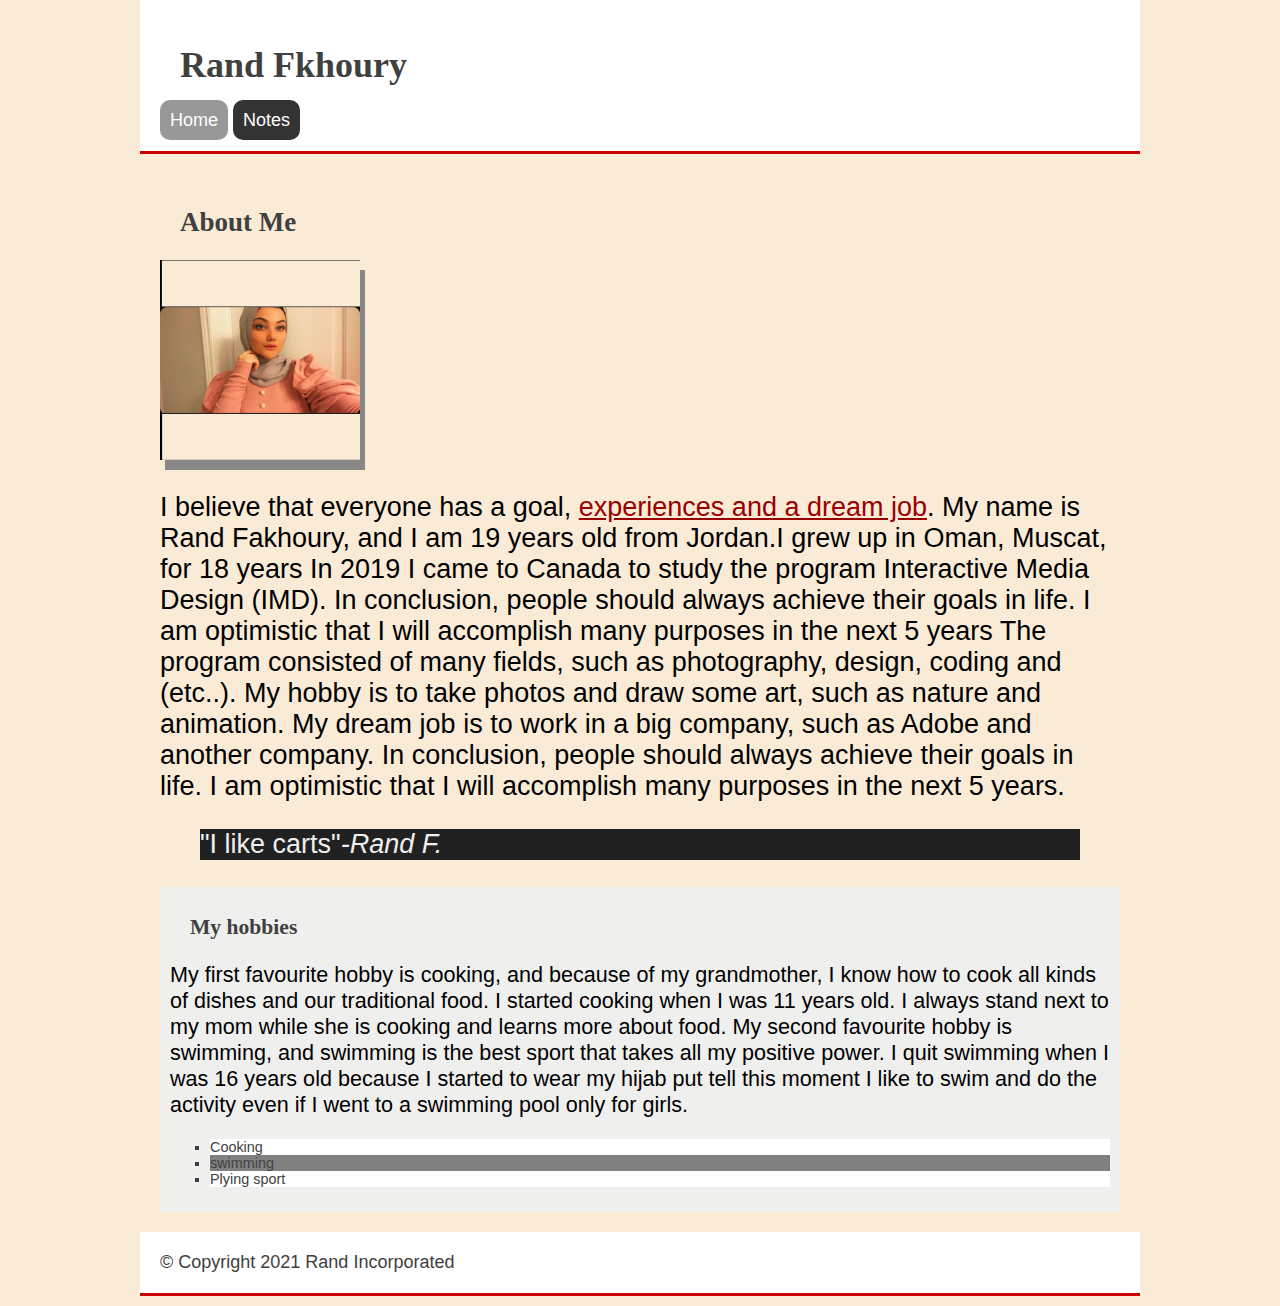
<file: css-demo/index.html>
<!DOCTYPE html>
<html lang="en">
<head>
    <meta charset="UTF-8">
    <meta http-equiv="X-UA-Compatible" content="IE=edge">
    <meta name="viewport" content="width=device-width, initial-scale=1.0">
    <title>Rand Fkhoury </title>

    <link href="css/style.css" rel="stylesheet">


</head>
<body>
   
    <header>
        <h1>Rand Fkhoury</h1>
        <nav>
           <ul>
              <li class="current">
                 <a href="index.html">Home</a>
                </li>
              <li>
                 <a href="notes.html">Notes</a>
                </li>
          </ul>
        </nav>
      </header>
      <main>
        <article id="articleone">
          <h2> About Me</h2>
          <img src="images/photo.gpg.png" alt="Me" width="200" id="my-image">
          <p class="intro"> I believe that everyone has a goal, <a href="#">experiences and a dream job</a>. My
            name is Rand Fakhoury, and I am 19 years old from Jordan.I grew
            up in Oman, Muscat, for 18 years In 2019 I came to Canada to study
            the program Interactive Media Design (IMD). 
            In conclusion, people should always achieve their goals in life. I am
            optimistic that I will accomplish many purposes in the next 5 years The program consisted
            of many fields, such as photography, design, coding and (etc..). My
            hobby is to take photos and draw some art, such as nature and
            animation. My dream job is to work in a big company, such as Adobe and another company.
            In conclusion, people should always achieve their goals in life. I am
            optimistic that I will accomplish many purposes in the next 5 years.</p>
          <blockquote cite="randfakhoury.ca">"I like carts"<cite>-Rand F.</cite></blockquote>
        </article> 
        
         <article id="articletwo">
          <h2>My hobbies</h2>
          <p class="intro"> My first favourite hobby is cooking, and because of my grandmother, I know how to cook all kinds of dishes and our traditional food. I started cooking when I was 11 years old. I always stand next to my mom while she is cooking and learns more about food.
            My second favourite hobby is swimming, and swimming is the best sport that takes all my positive power. I quit swimming when I was 16 years old because I started to wear my hijab put tell this moment I like to swim and do the activity even if I went to a swimming pool only for girls.</p>
            <ul>
              <li>Cooking</li>
              <li>swimming</li>
              <li>Plying sport</li>
            </ul>
        </article> 
      </main>
      <footer>&copy; Copyright 2021 Rand Incorporated</footer>  
</body>
</html>
</file>
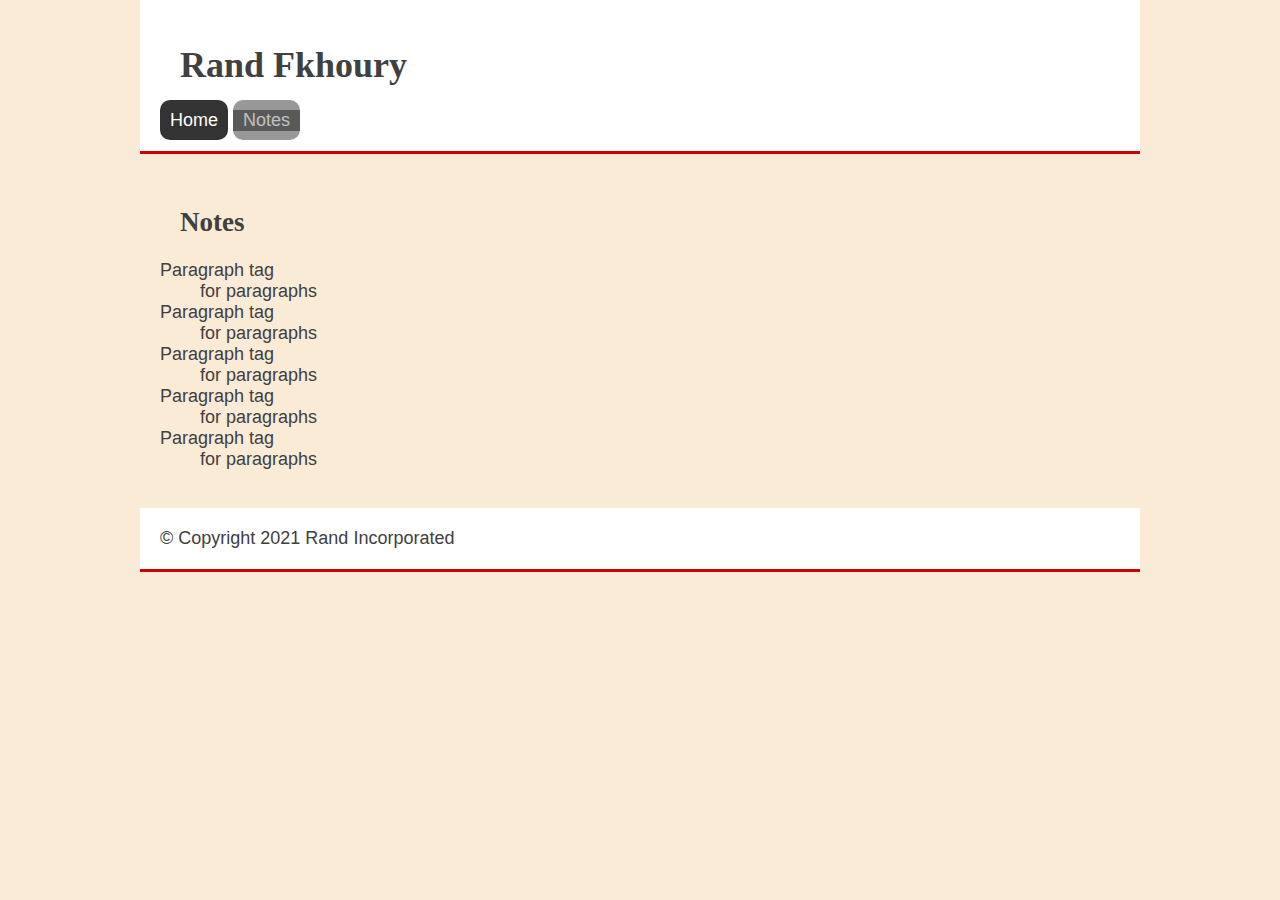
<file: css-demo/notes.html>
<!DOCTYPE html>
<html lang="en">
<head>
    <meta charset="UTF-8">
    <meta http-equiv="X-UA-Compatible" content="IE=edge">
    <meta name="viewport" content="width=device-width, initial-scale=1.0">
    <title>Rand Fkhoury </title>

    <link href="css/style.css" rel="stylesheet">


</head>
<body>
   
    <header>
        <h1>Rand Fkhoury</h1>
        <nav>
           <ul>
                <li><a href="index.html">Home</a></li>
                <li class="current"><a href="notes.html">Notes</a></li>
          </ul>
        </nav>
      </header>
      <main>
        <article id="articleone">
          <h2> Notes</h2>

          <dl>
            <dt>Paragraph tag</dt>
            <dd>for paragraphs</dd>
            <dt>Paragraph tag</dt>
            <dd>for paragraphs</dd> 
            <dt>Paragraph tag</dt>
            <dd>for paragraphs</dd> 
            <dt>Paragraph tag</dt>
            <dd>for paragraphs</dd> 
            <dt>Paragraph tag</dt>
            <dd>for paragraphs</dd>
          </dl>


        </article> 
        
         
        </article> 
      </main>
      <footer>&copy; Copyright 2021 Rand Incorporated</footer>  
</body>
</html>
</file>
<file: css-demo/css/style.css>
/* This is my CSS file */

body{
    background-color:  antiquewhite;
color: #404040;
font-family:Verdana, Geneva, Tahoma, sans-serif;
padding: 0;
margin: 0;
font-size: 18px;

}
header,footer {
    width: 960px;
    background: white;
    padding: 20px;
    margin-left: auto ;
    margin-right: auto;
    margin-bottom: 10px;
    border-bottom:3px solid #CC0000 ;
}

main {
    width: 960px;
    padding: 20px;
    margin-left: auto ;
    margin-right: auto;
}

h1,h2,h3,h4 {
    font-family: Georgia, 'Times New Roman', Times, serif;
    border-left:  3px dotte #cc0000;
    padding-left: 20px ;
}

a:link,
a:visited {
    color: #990000;
}
a:hover {
    color: green;
}
a:active {
    background: green;
    color: white;
}
   
blockquote {
    background:  #212121;
    color: #efefef;
    font-size: 150%;
}
ul {
    list-style-type: square;
}

ul li {
    background: gray;
}

ul li:nth-child(odd) {
    background: white;
}

nav ul li
nav ul li:nth-child(odd) {
    background: none;
}

nav ul {
    list-style-type: none;
    margin: 0;
    padding: 0;
}

nav ul li {
    display: inline-block;
}

nav ul li a:link,
nav ul li a:visited  {
    text-decoration: none;
    background: #333;
    color: #fff;
    padding: 10px;
    border-radius: 10px;
}

nav ul li a:hover {
    background: red;
}

nav ul li a:active {
    background: blue;
}

nav ul li.current a:link,
nav ul li.current a:visited {
    opacity: 0.5;
}

.intro {
    font-size: 150%;
    color: black;
}

#my-image {
    box-shadow: 5px 10px #888888;
}

#articletwo {
    background: #efefee;
    padding: 10px;
    font-size: 80%;
}
</file>
